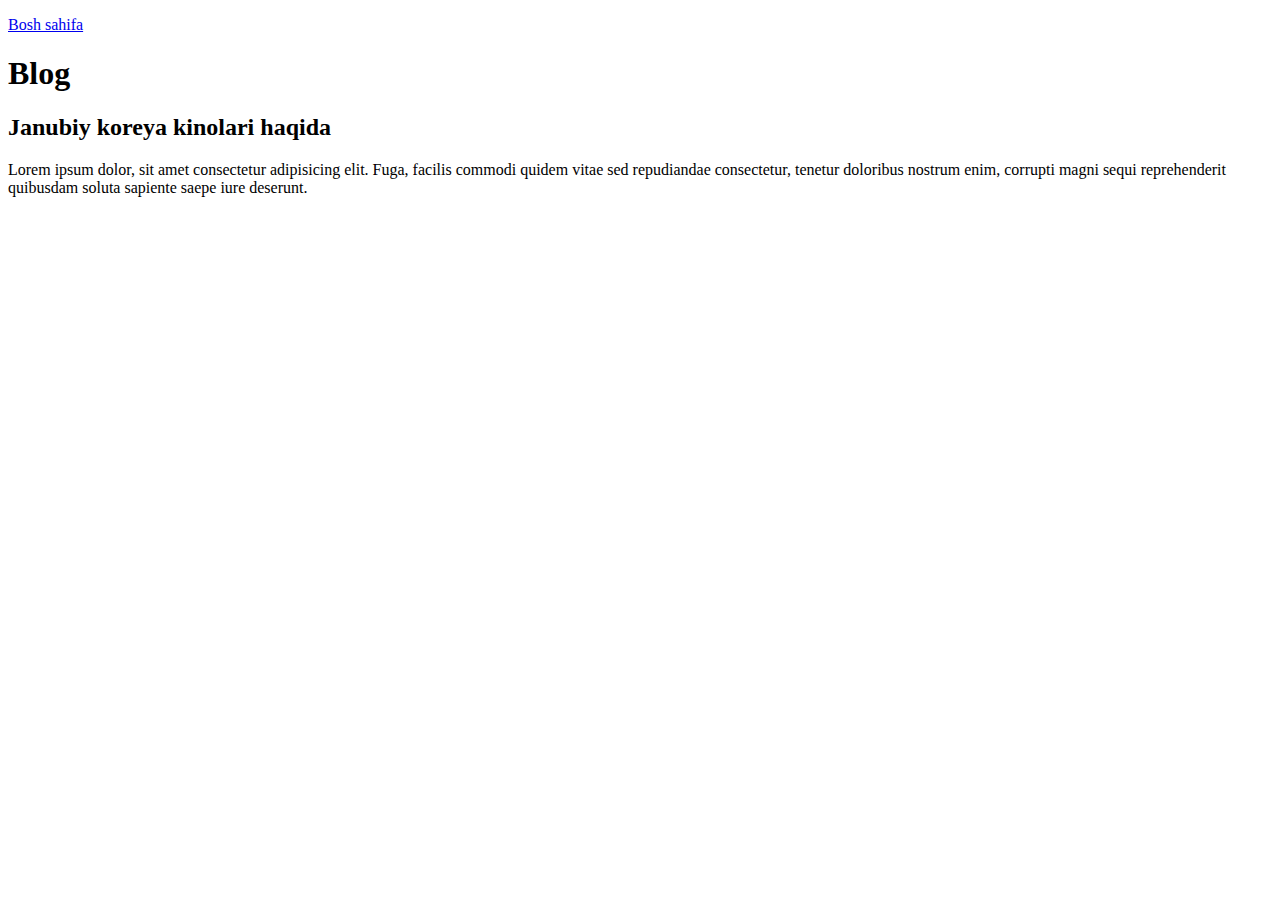
<file: blog.html>
<!DOCTYPE html>
<html lang="en">
<head>
  <meta charset="UTF-8">
  <meta http-equiv="X-UA-Compatible" content="IE=edge">
  <meta name="viewport" content="width=device-width, initial-scale=1.0">
  <title>blog</title>
</head>
<body>
  <p> <a href="./index.html"> Bosh sahifa</a></p>
  <h1>Blog</h1>
  <h2>Janubiy koreya kinolari haqida</h2>
  <p>Lorem ipsum dolor, sit amet consectetur adipisicing elit. Fuga, facilis commodi quidem vitae sed repudiandae consectetur, tenetur doloribus nostrum enim, corrupti magni sequi reprehenderit quibusdam soluta sapiente saepe iure deserunt.</p>
</body>
</html>
</file>
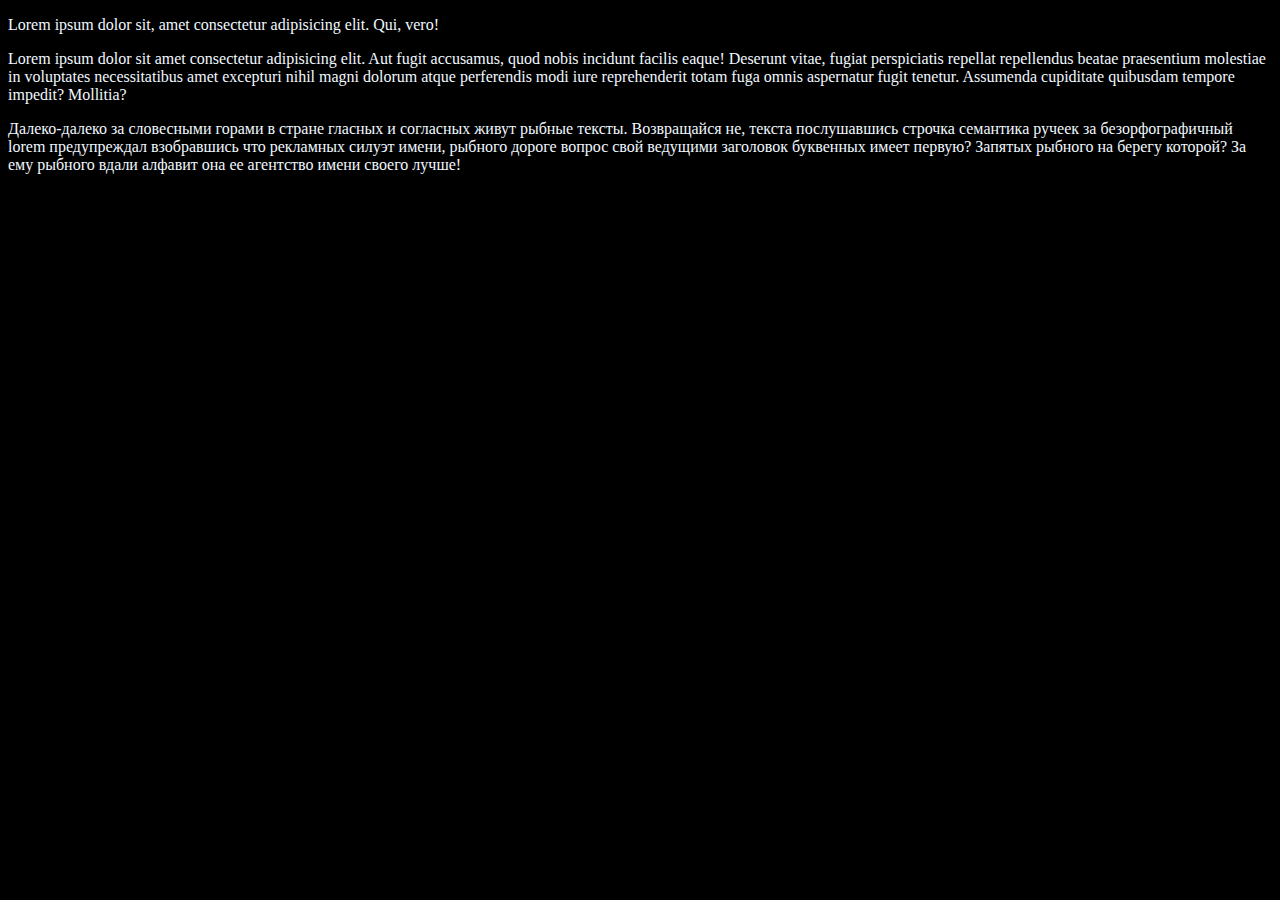
<file: contacts.html>
<!DOCTYPE html>
<html lang="en">
<head>
  <meta charset="UTF-8">
  <meta http-equiv="X-UA-Compatible" content="IE=edge">
  <meta name="viewport" content="width=device-width, initial-scale=1.0">
  <title>Document</title>
  <style>
    body {
      background-color: black;
      color:aliceblue;
    }
  </style>
</head>
<body>
  <p>Lorem ipsum dolor sit, amet consectetur adipisicing elit. Qui, vero!</p>
  <p>Lorem ipsum dolor sit amet consectetur adipisicing elit. Aut fugit accusamus, quod nobis incidunt facilis eaque! Deserunt vitae, fugiat perspiciatis repellat repellendus beatae praesentium molestiae in voluptates necessitatibus amet excepturi nihil magni dolorum atque perferendis modi iure reprehenderit totam fuga omnis aspernatur fugit tenetur. Assumenda cupiditate quibusdam tempore impedit? Mollitia?</p>
  <p>Далеко-далеко за словесными горами в стране гласных и согласных живут рыбные тексты. Возвращайся не, текста послушавшись строчка семантика ручеек за безорфографичный lorem предупреждал взобравшись что рекламных силуэт имени, рыбного дороге вопрос свой ведущими заголовок буквенных имеет первую? Запятых рыбного на берегу которой? За ему рыбного вдали алфавит она ее агентство имени своего лучше!</p>
</body>
</html>
</file>
